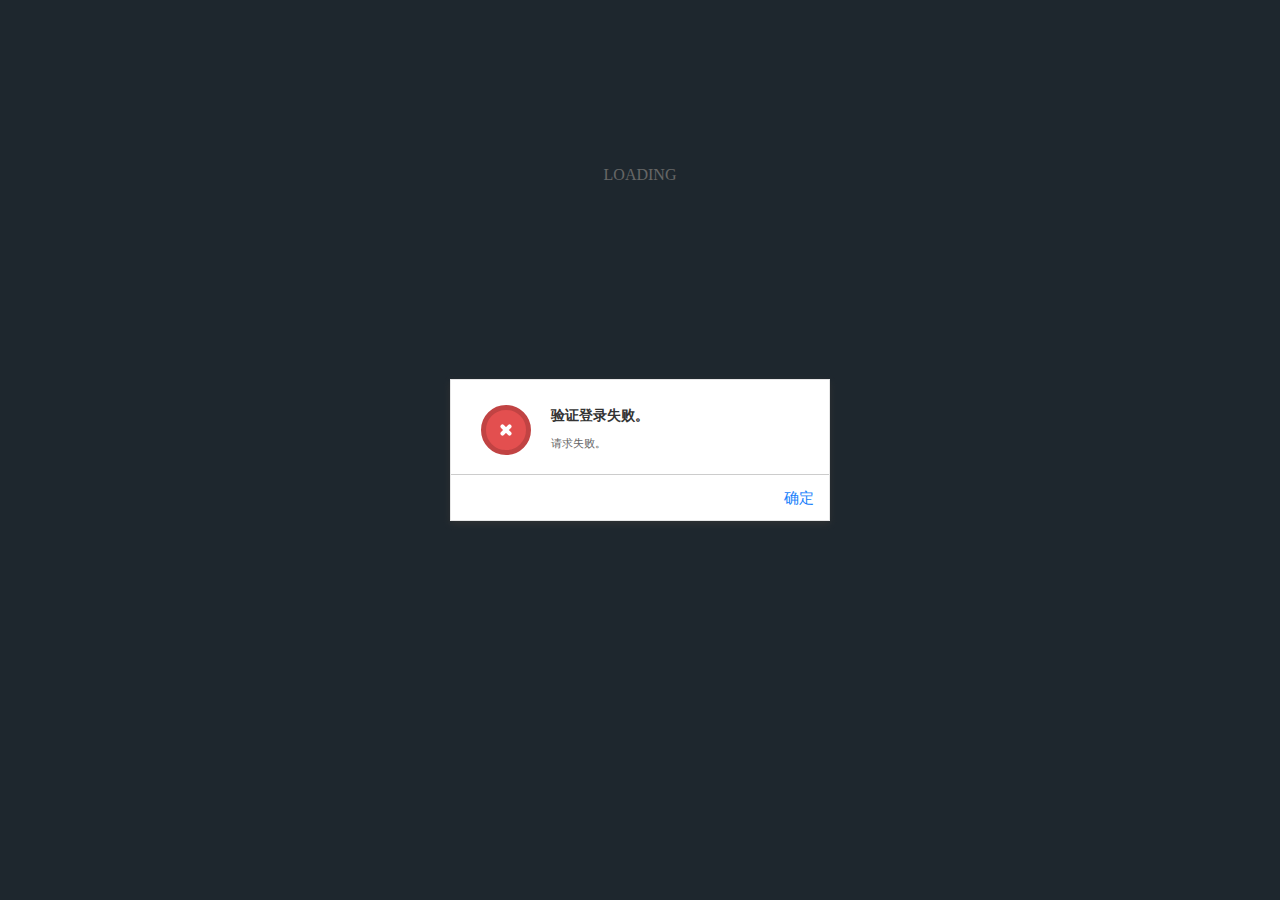
<file: index.html>
<!DOCTYPE html>
<html>
<head>
    <meta charset="utf-8">
    <meta name="author" content="@luowei">
    <!-- 兼容手机浏览器，禁止其缩放网页内容 -->
    <meta name="viewport" content="width=device-width, initial-scale=1.0, maximum-scale=1.0, user-scalable=no">
    <!-- 此代码，在手机上的设置中编辑tag或category时，弹出输入键盘，会自动放大页面，故不适用。-->
    <!-- <meta name="viewport" content="width=device-width"/> -->

    <title>Forever Boy</title>

    <!-- pure -->
    <link rel="stylesheet" href="css/pure-min.css">
    <!-- http://fortawesome.github.io/Font-Awesome/ -->
    <link rel="stylesheet" href="css/font-awesome.min.css">
    <!-- sceditor -->
    <link rel="stylesheet" href="js/lib/sceditor/minified/themes/default.min.css" type="text/css" media="all">

    <link rel="stylesheet" href="css/blog.css">

    <!-- requirejs -->
    <script data-main="js/main" src="js/requirejs/require.js"></script>
</head>
<body>
<div class="notif"><h3 class="notif-title"></h3><p></p><a href="javascript:void(0)" class="notif-close"></a></div>
<div class="app-loader"><div class="loader">Loading</div></div>
</body>
</html>
</file>
<file: css/blog.css>
html,body,div,span,applet,object,iframe,h1,h2,h3,h4,h5,h6,p,blockquote,pre,a,abbr,acronym,address,big,cite,code,del,dfn,em,img,ins,kbd,q,s,samp,small,strike,strong,sub,sup,tt,var,b,u,i,center,dl,dt,dd,ol,ul,li,fieldset,form,label,legend,table,caption,tbody,tfoot,thead,tr,th,td,article,aside,canvas,details,embed,figure,figcaption,footer,header,hgroup,menu,nav,output,ruby,section,summary,time,mark,audio,video{margin:0;padding:0;border:0;font:inherit;font-size:100%;vertical-align:baseline}html{line-height:1}ol,ul{list-style:none}table{border-collapse:collapse;border-spacing:0}caption,th,td{text-align:left;font-weight:normal;vertical-align:middle}q,blockquote{quotes:none}q:before,q:after,blockquote:before,blockquote:after{content:"";content:none}a img{border:none}article,aside,details,figcaption,figure,footer,header,hgroup,menu,nav,section,summary{display:block}*{-webkit-box-sizing:border-box;-moz-box-sizing:border-box;box-sizing:border-box;font-family:"Lucida Grande","Lucida Sans Unicode",Helvetica,Arial,Verdana,sans-serif}a{text-decoration:none;cursor:pointer;color:#3d92c9}a:hover,a:focus{text-decoration:none;outline:none}a b{cursor:pointer}h3{font-weight:100}.horizontal-left{text-align:left}.horizontal-center{text-align:center}.horizontal-right{text-align:right}input,select,textarea{font-family:"Lucida Grande","Lucida Sans Unicode",Helvetica,Arial,Verdana,sans-serif !important}input::-webkit-input-placeholder,input:-ms-input-placeholder,input:-moz-placeholder,input::-moz-placeholder,select::-webkit-input-placeholder,select:-ms-input-placeholder,select:-moz-placeholder,select::-moz-placeholder,textarea::-webkit-input-placeholder,textarea:-ms-input-placeholder,textarea:-moz-placeholder,textarea::-moz-placeholder{font-family:"Lucida Grande","Lucida Sans Unicode",Helvetica,Arial,Verdana,sans-serif !important}.pure-g [class*="pure-u"]{font-family:"Lucida Grande","Lucida Sans Unicode",Helvetica,Arial,Verdana,sans-serif !important}.pure-button,span{border-radius:0px;font-size:13px !important;-webkit-touch-callout:none;-webkit-user-select:none;-khtml-user-select:none;-moz-user-select:none;-ms-user-select:none;user-select:none}.pure-form{font-size:12px !important}.pure-form input[type=text],.pure-form input[type=password],.pure-form input[type=email],.pure-form input[type=url],.pure-form input[type=date],.pure-form input[type=month],.pure-form input[type=time],.pure-form input[type=datetime],.pure-form input[type=datetime-local],.pure-form input[type=week],.pure-form input[type=number],.pure-form input[type=search],.pure-form input[type=tel],.pure-form input[type=color],.pure-form select,.pure-form textarea{border-radius:0px}.pure-form input:not([type]){border-radius:0px}.pure-form input.pure-input-rounded,.pure-form .pure-input-rounded{border-radius:0em}#layout{padding:0}.sidebar{background:#3d4f5d;color:#fff;position:initial;display:inline-block;*display:inline;zoom:1;letter-spacing:normal;word-spacing:normal;vertical-align:top;text-rendering:auto;width:100%}.header{text-align:center;top:auto;margin:3em auto}.header .brand-title,.header .brand-tagline{margin:0}.header .brand-title{font-size:24px;line-height:30px;text-transform:uppercase}.header .brand-tagline{font-weight:300;color:#b0cadb}.header .nav-list{margin:0;padding:0;list-style:none}.header .nav-list .nav-item{display:inline-block;*display:inline;zoom:1}.header .nav-list .nav-item a{background:transparent;border:2px solid #b0cadb;color:#fff;margin-top:1em;letter-spacing:0.05em}.header .nav-list .nav-item a:hover,.header .nav-list .nav-item a:focus{border:2px solid #3d92c9}.content{padding:2em 1em 0;margin-left:0px;display:inline-block;*display:inline;zoom:1;letter-spacing:normal;word-spacing:normal;vertical-align:top;text-rendering:auto;width:100%}.content .content-subhead{height:40px;line-height:40px;color:#aaa;border-bottom:1px solid #eee;font-weight:500;letter-spacing:0.1em;font-size:80%}.content .content-contents{margin:20px 0 20px 0}.checkbox{position:relative;outline:none;cursor:pointer;border:0px none;margin-right:4px;margin-left:4px;vertical-align:middle;text-align:left;height:20px}.checkbox .label{padding-left:25px;white-space:nowrap;line-height:20px;cursor:inherit}.checkbox .box{position:absolute;height:18px;width:18px;top:1px;cursor:inherit;font-size:18px !important}.checkbox.disabled{cursor:default !important;color:#dadada}.checkbox.focus .box{color:#3875d7}.checkbox.focus .label{color:#3875d7}.search{margin:0;white-space:nowrap}.search .fa{position:relative;left:-20px}.search input{background:#fff;background:linear-gradient(top, #eeeeee 1%,#ffffff 15%);margin:1px 0;padding:6px 30px 7px 10px;outline:0;border:1px solid #aaa;font-size:1em;height:30px;width:200px;-webkit-transition:width 0.4s;-moz-transition:width 0.4s;-o-transition:width 0.4s;transition:width 0.4s}.search input:focus{width:200px;outline:thin dotted \9;border-color:#129FEA}.loading{position:fixed;width:150px;height:40px;line-height:40px;left:50%;margin-left:-75px;bottom:100px;color:#FFF;font-size:16px;background-color:#000;opacity:0.5;border-radius:12px;text-align:center;z-index:1099}.loading.operating{top:50%;margin-top:-20px;bottom:inherit}.app-loader{position:absolute;top:0;left:0;right:0;bottom:0;background:#3d4f5d;color:#ccc}.app-loader .loader{width:150px;height:150px;line-height:150px;margin:100px auto;position:relative;box-sizing:border-box;text-align:center;z-index:0;text-transform:uppercase}.app-loader .loader:before,.app-loader .loader:after{opacity:0;box-sizing:border-box;content:"\0020";position:absolute;top:0;left:0;width:100%;height:100%;border-radius:100px;border:5px solid #fff;box-shadow:0 0 50px #fff, inset 0 0 50px #fff}.app-loader .loader:after{z-index:1;-webkit-animation:gogoloader 2s infinite 1s}.app-loader .loader:before{z-index:2;-webkit-animation:gogoloader 2s infinite}@-webkit-keyframes gogoloader{0%{-webkit-transform:scale(0);opacity:0}50%{opacity:1}100%{-webkit-transform:scale(1);opacity:0}}.alert{position:relative;padding:25px 30px 25px 100px;min-height:50px;line-height:22px;background:white;border-radius:2px}.alert:focus{outline-style:none}.alert:before{content:'';position:absolute;top:25px;left:30px;width:40px;height:40px;border:5px solid;border-radius:25px}.alert p{font-size:11px;color:#666}.alert .alert-title{margin:0 0 5px;font-size:14px;font-weight:bold;color:#333}.alert .alert-title:before,.alert .alert-title:after{content:'';position:absolute;background:white;border-radius:2px}.alert .alert-footer{margin:20px -30px 0 -100px;padding:10px 0 10px;border-top:1px solid #cccccc}.alert .alert-footer .ok{position:absolute;right:15px;margin-top:-5px}.alert .alert-footer .cancel{position:absolute;left:15px;margin-top:-5px}.alert-check:before{background:#a7d155;border-color:#8fb14f}.alert-check .alert-title:before,.alert-check .alert-title:after{top:44px;left:55px;width:4px;height:12px;-webkit-transform:rotate(45deg);-moz-transform:rotate(45deg);-ms-transform:rotate(45deg);-o-transform:rotate(45deg);transform:rotate(45deg)}.alert-check .alert-title:after{top:50px;left:48px;width:8px;height:4px}.alert-error:before{background:#e34f4f;border-color:#c14343}.alert-error .alert-title:before,.alert-error .alert-title:after{top:43px;left:53px;width:4px;height:14px;-webkit-transform:rotate(45deg);-moz-transform:rotate(45deg);-ms-transform:rotate(45deg);-o-transform:rotate(45deg);transform:rotate(45deg)}.alert-error .alert-title:after{top:48px;left:48px;width:14px;height:4px}.alert-warn:before{background:#f1e472;border-color:#cec260}.alert-warn .alert-title:before,.alert-warn .alert-title:after{top:42px;left:53px;width:4px;height:11px;background:#5c562b}.alert-warn .alert-title:after{top:54px;height:4px}.alert-info:before{background:#4cc6f7;border-color:#20aae5}.alert-info .alert-title:before,.alert-info .alert-title:after{top:42px;left:53px;width:4px;height:11px;background:#146E94}.alert-info .alert-title:after{top:54px;height:4px}.ios-button{position:absolute;outline:none;cursor:pointer;border:0px none;vertical-align:top;box-sizing:border-box;-webkit-box-sizing:border-box;-moz-box-sizing:border-box}.ios-button.disabled{cursor:default !important}.ios-button.disabled .button-label,.ios-button.disabled .disabled:hover .button-label{color:#dadada}.ios-button .button-label{cursor:inherit;position:relative;display:block;text-align:center;top:50%;color:#167efb;margin:0px;padding:0px}.ios-button:active .button-label{color:#094e96}.ios-button.sel .button-label,.ios-button.def .button-label{font-weight:500}.ios-button.disabled .button-label,.ios-button.disabled:hover .button-label{color:#dadada}.ios-button.huge{height:54px}.ios-button.huge .button-label{font-size:21px;line-height:30px;margin-top:-15px;padding:0px 0px 0px 0px}.ios-button.large{height:44px}.ios-button.large .button-label{font-size:19px;line-height:28px;margin-top:-13px;padding:0px 0px 0px 0px}.ios-button.regular{height:44px}.ios-button.regular .button-label{font-size:17px;line-height:24px;margin-top:-12px;padding:0px 0px 0px 0px}.ios-button.small{height:33px}.ios-button.small .button-label{font-size:15px;line-height:20px;margin-top:-9px;padding:0px 0px 0px 0px}.ios-button.tiny{height:33px}.ios-button.tiny .button-label{font-size:13px;line-height:16px;margin-top:-9px;padding:0px 0px 0px 0px}.switch{position:relative;display:inline-block;vertical-align:middle;width:50px;height:20px;background-color:white;border-radius:18px;box-shadow:inset 0 -1px #fff,inset 0 1px 1px rgba(0,0,0,0.05);cursor:pointer;background-image:-webkit-linear-gradient(top, #eee, #fff 25px);background-image:-moz-linear-gradient(top, #eee, #fff 25px);background-image:-o-linear-gradient(top, #eee, #fff 25px);background-image:linear-gradient(to bottom, #eeeeee,#ffffff 25px)}.switch .switch-input{position:absolute;top:0;left:0;opacity:0}.switch .switch-input:checked ~ .switch-label{background:#4ECE65;box-shadow:inset 0 1px 2px rgba(0,0,0,0.15),inset 0 0 3px rgba(0,0,0,0.2)}.switch .switch-input:checked ~ .switch-label:before{opacity:0}.switch .switch-input:checked ~ .switch-label:after{opacity:1}.switch .switch-input:checked ~ .switch-handle{left:32px;box-shadow:-1px 1px 5px rgba(0,0,0,0.2)}.switch .switch-label{position:relative;display:block;height:inherit;font-size:12px;text-transform:uppercase;background:#eceeef;border-radius:inherit;box-shadow:inset 0 1px 2px rgba(0,0,0,0.12),inset 0 0 2px rgba(0,0,0,0.15);-webkit-transition:0.15s ease-out;-moz-transition:0.15s ease-out;-o-transition:0.15s ease-out;transition:0.15s ease-out;-webkit-transition-property:opacity background;-moz-transition-property:opacity background;-o-transition-property:opacity background;transition-property:opacity background}.switch .switch-label:before,.switch .switch-label:after{position:absolute;top:50%;line-height:1px;-webkit-transition:inherit;-moz-transition:inherit;-o-transition:inherit;transition:inherit}.switch .switch-label:before{content:attr(data-off);right:7px;color:#aaa;text-shadow:0 1px rgba(255,255,255,0.5)}.switch .switch-label:after{content:attr(data-on);left:11px;color:white;text-shadow:0 1px rgba(0,0,0,0.2);opacity:0}.switch .switch-handle{position:absolute;top:1px;left:0px;width:18px;height:18px;background:white;border-radius:10px;box-shadow:1px 1px 5px rgba(0,0,0,0.2);background-image:-webkit-linear-gradient(top, #fff 40%, #f0f0f0);background-image:-moz-linear-gradient(top, #fff 40%, #f0f0f0);background-image:-o-linear-gradient(top, #fff 40%, #f0f0f0);background-image:linear-gradient(to bottom, #ffffff 40%,#f0f0f0);-webkit-transition:left 0.15s ease-out;-moz-transition:left 0.15s ease-out;-o-transition:left 0.15s ease-out;transition:left 0.15s ease-out}.switch .switch-handle:before{content:'';position:absolute;top:50%;left:50%;margin:-6px 0 0 -6px;width:12px;height:12px;background:#f9f9f9;border-radius:6px;box-shadow:inset 0 1px rgba(0,0,0,0.02);background-image:-webkit-linear-gradient(top, #eee, #fff);background-image:-moz-linear-gradient(top, #eee, #fff);background-image:-o-linear-gradient(top, #eee, #fff);background-image:linear-gradient(to bottom, #eeeeee,#ffffff)}@media (min-width: 780px){.content{padding:2em 3em 0;margin-left:25%;width:75%}.header{margin:80% 2em 0;text-align:right}.sidebar{position:fixed;top:0;bottom:0;background:#3d4f5d;color:#fff;width:25%}.search input:focus{width:200px}}.post-edit-body{resize:none;height:400px}.post{padding-bottom:2em}.post .post-header .post-title{font-size:30px;color:#222;margin-bottom:5px;margin-top:0px}.post .post-header .post-title div.post-title-label{display:inline-block;overflow:hidden;white-space:nowrap;-o-text-overflow:ellipsis;-ms-text-overflow:ellipsis;text-overflow:ellipsis;color:inherit;width:80%}.post .post-header .post-title div.post-title-label a{color:inherit}.post .post-header .post-title div.post-title-label a:hover{text-decoration:none;opacity:.8}.post .post-header .post-title .comments-count{background:#eee url("../../img/comment-bubble.png") no-repeat;color:#666;font-size:13px;font-weight:normal;vertical-align:middle;display:inline-block;width:43px;height:36px;cursor:pointer;text-align:center;line-height:36px;position:relative;top:-10px}.post .post-header .post-title .comments-count:hover{color:#FFF;background-color:#1982d1}.post .post-header .post-avatar{border-radius:50px;float:right;margin-left:1em}.post .post-header .post-meta{color:#999;font-size:90%;margin:0;line-height:30px}.post .post-header .post-meta .divider:after{content:"|"}.post .post-header .post-meta .colon:after{content:":"}.post .post-header .post-meta .post-edit:hover,.post .post-header .post-meta .post-delete:hover{text-decoration:underline}.post .post-header .post-meta .post-category{margin:0 0.1em;padding:0.3em 1em;color:#fff;background:#999;font-size:80%;cursor:pointer}.post .post-header .post-meta .post-category:hover{text-decoration:underline}.post .post-header .post-meta .post-tag{padding:4px 7px 3px 19px;font:700 .7em "lucida grande", helvetica, arial, sans-serif;color:#3d5295;text-shadow:0 1px 0 rgba(255,255,255,0.5);border-radius:0 .4em .4em 0;background:-moz-linear-gradient(-45deg, transparent 50%, #d0daf7 50%),-moz-linear-gradient(45deg, transparent 50%, #d0daf7 50%),-moz-linear-gradient(#d0daf7, #d0daf7);background:-webkit-gradient(linear, 0 0, 100% 100%, color-stop(0.5, transparent), color-stop(0.5, #d0daf7)),-webkit-gradient(linear, 0 100%, 100% 0, color-stop(0.5, transparent), color-stop(0.5, #d0daf7)),-webkit-gradient(linear, 0 0, 100% 0, from(#d0daf7), to(#d0daf7));background-repeat:no-repeat;background-position:0 0, 0 100%, 10px 0;background-size:10px 53%, 10px 50%, 100% 100%;-moz-padding-start:14px;-webkit-mask-image:-webkit-gradient(radial, 11 50%, 2.9, 11 50%, 3, from(transparent), to(#000))}.post .post-header .post-meta .post-tag:hover{opacity:.8;text-decoration:none}.post .post-body{color:#444;line-height:1.8em;overflow:hidden}.post .post-commnets{margin:16px 0;font-size:12px}.post .post-commnets .user-avatar{border-radius:50px;margin:0 auto}.post .post-commnets .comment-header{height:40px;line-height:40px;color:#a5b2b9;border-bottom:1px solid #eee}.post .post-commnets .comment-list{padding:16px;border-bottom:1px solid #eee}.post .post-commnets .comment-list>.comment-item ~ .comment-item{margin-top:20px}.post .post-commnets .comment-list .comment-item{margin-top:0px}.post .post-commnets .comment-list .comment-item .comment-username{text-align:center;font-size:12px;margin-top:5px;color:#0689d8}.post .post-commnets .comment-list .comment-item .comment-body{min-height:80px;padding:5px;border:1px solid #eee}.post .post-commnets .comment-list .comment-item textarea{resize:none;min-height:80px}.post .post-commnets .comment-list .comment-item .comment-time{text-align:left;line-height:20px;height:20px}.post .post-commnets .comment-list .comment-item .comment-operator{text-align:right;line-height:20px;height:20px}.post .post-commnets .comment-list .comment-item .comment-operator .ios-button{display:inline-block;position:inherit}.post .post-commnets .comment-create{padding:16px 0 16px 0;border-bottom:1px solid #eee}.post .post-commnets .comment-create .pure-form{color:#a5b2b9 !important}.post .post-commnets .comment-create textarea{resize:none;height:80px}.comment-item .comment-body p,.comment-item .comment-body code:before,.comment-item .comment-body table,.post .post-body p,.post .post-body code:before,.post .post-body table{margin:0;padding:0;font-family:Verdana,Arial,Helvetica,sans-serif;font-size:13px;color:#111}.comment-item .comment-body ul,.comment-item .comment-body ol,.post .post-body ul,.post .post-body ol{margin-top:0;margin-bottom:0;padding-top:0;padding-bottom:0}.comment-item .comment-body table,.comment-item .comment-body td,.post .post-body table,.post .post-body td{border:1px dotted #000;empty-cells:show}.comment-item .comment-body code,.post .post-body code{margin-top:1.5em;background:#eee;border:1px solid #aaa;white-space:pre;padding:.25em;display:block}.comment-item .comment-body code:before,.comment-item .comment-body code,.post .post-body code:before,.post .post-body code{display:block;text-align:left}.comment-item .comment-body blockquote,.post .post-body blockquote{position:relative;background:#fff6c7;margin:.25em 0;border:1px solid #aaa;padding:0.25em}.comment-item .comment-body blockquote cite,.post .post-body blockquote cite{font-weight:700;display:block;font-size:1em;border-bottom:1px solid #aaa}.comment-item .comment-body div,.post .post-body div{min-height:1.25em}.comment-item .comment-body h1,.comment-item .comment-body h2,.comment-item .comment-body h3,.comment-item .comment-body h4,.comment-item .comment-body h5,.comment-item .comment-body h6,.post .post-body h1,.post .post-body h2,.post .post-body h3,.post .post-body h4,.post .post-body h5,.post .post-body h6{padding:0;margin:0}.post-loading{margin:10% auto;border-bottom:6px solid #fff;border-left:6px solid #fff;border-right:6px solid #3d4f5d;border-top:6px solid #3d4f5d;border-radius:100%;height:125px;width:125px;-webkit-animation:spin .6s infinite linear;-moz-animation:spin .6s infinite linear;-ms-animation:spin .6s infinite linear;-o-animation:spin .6s infinite linear;animation:spin .6s infinite linear}@keyframes "spin"{from{-webkit-transform:rotate(0deg);-moz-transform:rotate(0deg);-o-transform:rotate(0deg);-ms-transform:rotate(0deg);transform:rotate(0deg)}to{-webkit-transform:rotate(359deg);-moz-transform:rotate(359deg);-o-transform:rotate(359deg);-ms-transform:rotate(359deg);transform:rotate(359deg)}}@-moz-keyframes spin{from{-moz-transform:rotate(0deg);transform:rotate(0deg)}to{-moz-transform:rotate(359deg);transform:rotate(359deg)}}@-webkit-keyframes "spin"{from{-webkit-transform:rotate(0deg);transform:rotate(0deg)}to{-webkit-transform:rotate(359deg);transform:rotate(359deg)}}@-ms-keyframes "spin"{from{-ms-transform:rotate(0deg);transform:rotate(0deg)}to{-ms-transform:rotate(359deg);transform:rotate(359deg)}}@-o-keyframes "spin"{from{-o-transform:rotate(0deg);transform:rotate(0deg)}to{-o-transform:rotate(359deg);transform:rotate(359deg)}}.comment-loading{width:100%;font-size:150%;border-bottom:1px solid #eee}.comment-loading>div{height:44px;line-height:44px;width:44px;margin:0 auto}.article-wrapper{-webkit-transition:width 0.4s;-moz-transition:width 0.4s;-o-transition:width 0.4s;transition:width 0.4s}article{position:relative;padding-left:110px;padding-right:40px;height:80px;margin-bottom:15px;background-color:#f0f2f4;-webkit-border-radius:80px;-moz-border-radius:80px;-ms-border-radius:80px;-o-border-radius:80px;border-radius:80px;cursor:pointer}article .img-wrapper{position:absolute;top:-10px;left:-10px;-webkit-border-radius:100px;-moz-border-radius:100px;-ms-border-radius:100px;-o-border-radius:100px;border-radius:100px;background-color:#FFF;padding:10px;z-index:1000;-webkit-transition:all 0.2s;-moz-transition:all 0.2s;-o-transition:all 0.2s;transition:all 0.2s}article .img-wrapper img{-webkit-border-radius:100px;-moz-border-radius:100px;-ms-border-radius:100px;-o-border-radius:100px;border-radius:100px;-webkit-transition:all 0.2s;-moz-transition:all 0.2s;-o-transition:all 0.2s;transition:all 0.2s;width:80px}article h1{height:40px;line-height:40px;font-size:18px;border-bottom:1px solid #999;color:#999;-webkit-transition:all 0.4s;-moz-transition:all 0.4s;-o-transition:all 0.4s;transition:all 0.4s}article .post-description{color:#999;font-size:14px;overflow:hidden;white-space:nowrap;-o-text-overflow:ellipsis;-ms-text-overflow:ellipsis;text-overflow:ellipsis;display:-webkit-box;line-height:26px;max-height:26px;-webkit-line-clamp:1;-webkit-box-orient:vertical}article a{position:absolute;display:block;top:0;left:0;height:100%;line-height:80px;text-align:center;width:100%;background-color:#f0f2f4;font-size:18px;font-style:italic;opacity:0;color:#999;-webkit-transition:all 0.4s;-moz-transition:all 0.4s;-o-transition:all 0.4s;transition:all 0.4s;text-decoration:none !important;-webkit-border-radius:80px;-moz-border-radius:80px;-ms-border-radius:80px;-o-border-radius:80px;border-radius:80px;text-shadow:0 1px 1px #aaa}article:hover .img-wrapper{padding:5px;-webkit-transform:rotate(5deg);-moz-transform:rotate(5deg);-ms-transform:rotate(5deg);-o-transform:rotate(5deg);transform:rotate(5deg)}article:hover .img-wrapper img{width:90px}article:hover a{opacity:1}@media (max-width: 490px){.post .post-commnets .user-avatar{width:36px;height:36px}}@-webkit-keyframes slideshow{0%{opacity:0}12%{opacity:1;-webkit-transform:scale(1.03)}25%{opacity:1;-webkit-transform:scale(1.06)}37%{opacity:0;-webkit-transform:scale(1.3)}100%{opacity:0}}@-moz-keyframes slideshow{0%{opacity:0}12%{opacity:1;-moz-transform:scale(1.03)}25%{opacity:1;-moz-transform:scale(1.06)}37%{opacity:0;-moz-transform:scale(1.3)}100%{opacity:0}}.slideshow{position:relative;width:100%;height:350px}.slideshow ul{position:absolute;overflow:hidden;width:600px;height:300px;left:50%;margin-left:-300px;padding:0;list-style:none;border:15px solid #fff;-webkit-box-shadow:0 1px 2px rgba(0,0,0,0.2);box-shadow:0 1px 2px rgba(0,0,0,0.2)}.slideshow ul li{display:list-item;text-align:-webkit-match-parent}.slideshow ul [src]{position:absolute;opacity:0;-webkit-animation:slideshow 12s linear infinite;-moz-animation:slideshow 12s linear infinite}.slideshow ul [src="img/slideshow/demo/2.jpeg"]{-webkit-animation-delay:3s;-moz-animation-delay:3s}.slideshow ul [src="img/slideshow/demo/3.jpeg"]{-webkit-animation-delay:6s;-moz-animation-delay:6s}.slideshow ul [src="img/slideshow/demo/4.jpeg"]{-webkit-animation-delay:9s;-moz-animation-delay:9s}@media (min-width: 330px){.slideshow ul{height:180px;width:360px;margin-left:-180px}.slideshow ul img{zoom:0.6}}@media (min-width: 560px){.slideshow ul{height:210px;width:420px;margin-left:-210px}.slideshow ul img{zoom:0.7}}@media (min-width: 780px){.slideshow ul{height:240px;width:480px;margin-left:-240px}.slideshow ul img{zoom:0.8}}@media (min-width: 920px){.slideshow ul{height:300px;width:600px;margin-left:-300px}.slideshow ul img{zoom:1}}.modal{position:fixed;top:0;left:0;width:100%;height:100%;z-index:1100;background-color:rgba(0,0,0,0.5);overflow:auto;letter-spacing:0em}.modal .outer{display:table;width:100%;height:100%}.modal .outer .middle{display:table-cell;vertical-align:middle}.modal .outer .middle .inner{max-width:600px;margin:0 auto;background-color:white;background-clip:padding-box;border:1px solid #e6e6e6;box-shadow:0 3px 7px rgba(51,51,51,0.8);background-clip:padding-box}.modal .outer .middle .inner .title{width:100%;height:40px;line-height:40px;color:#758a94;border-bottom:1px solid #cccccc;font-size:16px;font-weight:bold;padding:0 15px}.modal .outer .middle .inner .title span{display:block;float:left}.modal .outer .middle .inner .title .close{display:block;float:right;color:#758a94}.modal .outer .middle .inner .title .close:hover{filter:progid:DXImageTransform.Microsoft.Alpha(Opacity=80);opacity:0.8}.modal .outer .middle .inner .modal-body{overflow-y:auto;max-height:400px;padding:15px}.modal .outer .middle .inner .modal-body .tip{max-width:260px;display:inline-block;margin-left:5px;font-size:13px}.modal .outer .middle .inner .modal-body .tip.bad{color:#e45735}.modal .outer .middle .inner .modal-body .tip.ok{color:#009900}.modal .outer .middle .inner .modal-body label{width:inherit}.modal .outer .middle .inner .modal-footer{margin:0 15px;padding:14px 0 15px;border-top:1px solid #cccccc}.modal .outer .middle .inner .modal-footer :after{clear:both}.modal-alert{padding:8px 35px 8px 14px;margin-bottom:18px;background-color:#f6c7bc;border:1px solid #f0a28f;color:#c09853;font-size:13px}.modal-alert.close{position:relative;top:-2px;right:-21px;line-height:18px}.modal-alert.alert-error{background-color:#f2dede;border-color:#eed3d7;color:#b94a48}.modal-alert.alert-success{background-color:#dff0d8;border-color:#d6e9c6;color:#468847}.modal-alert.alert-info{background-color:#d9edf7;border-color:#bce8f1;color:#3a87ad}.picker{margin-top:6px;font-size:12px;position:relative;display:inline-block;zoom:1}.picker .picker-drop{background:#fff;border:1px solid #aaa;border-top:0;position:absolute;top:30px;left:-10000px;width:inherit;box-shadow:0 4px 5px rgba(0,0,0,0.15);z-index:4}.picker a{padding-top:4px;height:34px}.picker a:focus{outline:0}.picker .picker-single{background-color:#ffffff;background-clip:padding-box;border:1px solid #aaaaaa;box-shadow:0 0 3px #fff inset,0 1px 1px rgba(0,0,0,0.1);display:block;overflow:hidden;white-space:nowrap;position:relative;height:30px;line-height:30px;padding:0 0 0 8px;color:#444444;text-decoration:none}.picker .picker-single span{margin-right:26px;display:block;overflow:hidden;white-space:nowrap;-o-text-overflow:ellipsis;-ms-text-overflow:ellipsis;text-overflow:ellipsis}.picker .picker-single div{position:absolute;right:0;top:0;display:block;height:100%;width:15px}.picker .picker-title{padding:3px 4px;position:relative;margin:0;white-space:nowrap}.picker .picker-search{padding:3px 4px;position:relative;margin:0;white-space:nowrap;z-index:3}.picker .picker-search .fa{position:absolute;right:15px;top:13px;color:#aaa}.picker .picker-search input{background:#fff;background:linear-gradient(top, #eeeeee 1%,#ffffff 15%);margin:1px 0;padding:7px 30px 7px 10px;outline:0;font-family:sans-serif;font-size:1em;width:100%}.picker .picker-results{margin:4px 4px 4px 0;max-height:240px;padding:0 0 0 4px;position:relative;overflow-x:hidden;overflow-y:auto;-webkit-overflow-scrolling:touch}.picker .picker-results .result{display:list-item}.picker .picker-results .result.not-multiple{cursor:pointer}.picker .picker-results .result.not-multiple.selected{background-color:#3875d7;background-image:linear-gradient(top, #3875d7 20%,#2a62bc 90%);color:#fff}.picker .picker-results li{display:none;line-height:15px;padding:5px 6px;margin:0;list-style:none;text-align:-webkit-match-parent}.picker .picker-results .badge{cursor:inherit;padding:4px 6px;white-space:nowrap;display:inline-block}.picker .picker-results .count{font-size:11px;color:#999999;display:inline-block;margin-left:5px}.picker .picker-results .highlighted{background-color:#3875d7;background-image:linear-gradient(top, #3875d7 20%,#2a62bc 90%);color:#fff}.picker .picker-results .highlighted .count{color:inherit}.picker-active .picker-single{box-shadow:0 0 5px rgba(0,0,0,0.3);border:1px solid #5897fb}.picker-active .picker-single-with-drop{border:1px solid #aaa;box-shadow:0 1px 0 #fff inset;background-color:#eee;background-image:linear-gradient(top, #eeeeee 20%,#ffffff 80%);border-bottom-left-radius:0;border-bottom-right-radius:0}.picker-active .picker-single-with-drop div{background:transparent;border-left:none}.navigation{width:100%}.navigation .navigation-well{width:600px;margin:0 auto;overflow:hidden}.navigation .navigation-well .navigatable-channel .navigatable{width:600px;float:left}.navigation .navigation-well .navigatable-channel .navigatable .navigatable-title{width:600px;text-align:center;height:44px;line-height:44px}.navigation .navigation-well .navigatable-channel .navigatable .navigatable-toolbar{position:relative}.navigation .navigation-well .navigatable-channel .navigatable .navigatable-toolbar .left-button{left:0;top:-44px}.navigation .navigation-well .navigatable-channel .navigatable .navigatable-toolbar .right-button{right:0;top:-44px}.navigation .navigation-well .navigatable-channel .navigatable .sections{width:600px}.navigation .navigation-well .navigatable-channel .navigatable .sections .section .section-title{height:33px;line-height:33px;font-size:12px;background-color:#E6E6E6;padding-left:5px;font-weight:bold}.navigation .navigation-well .navigatable-channel .navigatable .sections .section .rows .row{height:40px;line-height:40px;border-bottom:1px solid #D9D9D9;padding:0 5px 0 5px;font-size:12px;position:relative}.navigation .navigation-well .navigatable-channel .navigatable .sections .section .rows .row.input-row input{width:100% !important;outline:none;margin-top:5px}.navigation .navigation-well .navigatable-channel .navigatable .sections .section .rows .row.switch-row span.switch-label,.navigation .navigation-well .navigatable-channel .navigatable .sections .section .rows .row.switch-row span.switch-handle{cursor:pointer}.navigation .navigation-well .navigatable-channel .navigatable .sections .section .rows .row.switch-row label.switch{position:absolute;top:10px;right:5px}.navigation .navigation-well .navigatable-channel .navigatable .sections .section .rows .row.select-row div{cursor:pointer}.navigation .navigation-well .navigatable-channel .navigatable .sections .section .rows .row.select-row i.fa-times{display:none}.navigation .navigation-well .navigatable-channel .navigatable .sections .section .rows .row.select-row:hover i.fa-times{display:inline-block}.navigation .navigation-well .navigatable-channel .navigatable .sections .section .rows .row.select-row .select-icon{position:absolute;height:inherit;right:10px;top:0px;font-size:14px}.navigation .navigation-well .navigatable-channel .navigatable .sections .section .rows .row.select-row .select-icon:hover i.fa-times{opacity:.6}.navigation .navigation-well .navigatable-channel .navigatable .sections .section .rows .row.button-row{text-align:center;cursor:pointer;color:#167efb}.navigation .navigation-well .navigatable-channel .navigatable .sections .section .rows .row.button-row:active{color:#094e96}.navigation .navigation-well .navigatable-channel .navigatable .sections .section .rows .row.button-row.disabled{cursor:default !important;color:#dadada !important}.navigation .navigation-well .navigatable-channel .navigatable .sections .section .rows .row.des-horizontal-row div{position:absolute;height:inherit;cursor:inherit;top:0px}.navigation .navigation-well .navigatable-channel .navigatable .sections .section .rows .row.des-horizontal-row .left-des{left:5px}.navigation .navigation-well .navigatable-channel .navigatable .sections .section .rows .row.des-horizontal-row .right-des{right:5px;color:#167efb}.navigation .navigation-well .navigatable-channel .navigatable .sections .section .rows .row.des-horizontal-row.select-row{cursor:pointer}@media (min-width: 330px){.navigation .navigation-well{width:300px}.navigation .navigation-well .navigatable-channel .navigatable{width:300px}.navigation .navigation-well .navigatable-channel .navigatable .navigatable-title{width:300px}.navigation .navigation-well .navigatable-channel .navigatable .sections{width:300px}}@media (min-width: 560px){.navigation .navigation-well{width:390px}.navigation .navigation-well .navigatable-channel .navigatable{width:390px}.navigation .navigation-well .navigatable-channel .navigatable .navigatable-title{width:390px}.navigation .navigation-well .navigatable-channel .navigatable .sections{width:390px}}@media (min-width: 780px){.navigation .navigation-well{width:480px}.navigation .navigation-well .navigatable-channel .navigatable{width:480px}.navigation .navigation-well .navigatable-channel .navigatable .navigatable-title{width:480px}.navigation .navigation-well .navigatable-channel .navigatable .sections{width:480px}}@media (min-width: 920px){.navigation .navigation-well{width:600px}.navigation .navigation-well .navigatable-channel .navigatable{width:600px}.navigation .navigation-well .navigatable-channel .navigatable .navigatable-title{width:600px}.navigation .navigation-well .navigatable-channel .navigatable .sections{width:600px}}.notif{position:absolute;top:-10px;right:20px;width:366px;height:75px;padding:6px;line-height:18px;font-size:11px;color:rgba(204,204,204,0.9);text-shadow:0 -1px black;background:rgba(17,17,17,0.48);background-clip:padding-box;border:1px solid;border-color:rgba(17,17,17,0.6) rgba(17,17,17,0.7) rgba(17,17,17,0.9);border-radius:5px;background-image:-webkit-linear-gradient(top, rgba(242,242,242,0.3),rgba(221,221,221,0.01) 50%,rgba(0,0,0,0.12) 50%,rgba(0,0,0,0.3));background-image:-moz-linear-gradient(top, rgba(242,242,242,0.3),rgba(221,221,221,0.01) 50%,rgba(0,0,0,0.12) 50%,rgba(0,0,0,0.3));background-image:-o-linear-gradient(top, rgba(242,242,242,0.3),rgba(221,221,221,0.01) 50%,rgba(0,0,0,0.12) 50%,rgba(0,0,0,0.3));background-image:linear-gradient(to inverse-side(top), rgba(242,242,242,0.3),rgba(221,221,221,0.01) 50%,rgba(0,0,0,0.12) 50%,rgba(0,0,0,0.3));-webkit-box-shadow:inset 0 0 1px rgba(255,255,255,0.5),0 1px 2px rgba(0,0,0,0.3);box-shadow:inset 0 0 1px rgba(255,255,255,0.5),0 1px 2px rgba(0,0,0,0.3);visibility:hidden;opacity:0;-webkit-transition:all .3s;-moz-transition:all .3s;-ms-transition:all .3s;transition:all .3s;backface-visibility:hidden;-webkit-backface-visibility:hidden;-moz-backface-visibility:hidden;-ms-backface-visibility:hidden}.notif p{margin:0;color:rgba(255,255,255,0.95)}.notif a{font-weight:bold;color:rgba(221,221,221,0.9);text-decoration:none}.notif:before{content:'';float:left;margin:-6px 14px -6px -6px;width:74px;height:74px;background:rgba(0,0,0,0.1) url("../img/dribbble.png") center no-repeat;border-right:1px solid rgba(17,17,17,0.4);border-radius:5px 0 0 5px;-webkit-box-shadow:1px 0 rgba(255,255,255,0.05);box-shadow:1px 0 rgba(255,255,255,0.05)}.notif-title{margin:0;line-height:22px;font-size:13px;font-weight:bold;color:rgba(255,255,255,0.95)}.notif-close{position:absolute;top:5px;right:5px;margin:-10px -10px 0 0;padding:4px;width:20px;height:20px;background:#222;border:1px solid rgba(0,0,0,0.4);border-radius:10px;font:0/0 serif;text-shadow:none;color:transparent;background-image:-webkit-linear-gradient(top, #383838,#111);background-image:-moz-linear-gradient(top, #383838,#111);background-image:-o-linear-gradient(top, #383838,#111);background-image:linear-gradient(to inverse-side(top), #383838,#111111);-webkit-box-shadow:inset 0 1px rgba(255,255,255,0.15);box-shadow:inset 0 1px rgba(255,255,255,0.15)}.notif-close:before{content:'';display:block;width:10px;height:10px;background:url("../img/close.png")}.notif-white{color:rgba(51,51,51,0.9);text-shadow:0 1px rgba(255,255,255,0.2);background-color:rgba(255,255,255,0.3);border-color:rgba(68,68,68,0.6) rgba(68,68,68,0.7) rgba(68,68,68,0.8);background-image:-webkit-linear-gradient(top, rgba(255,255,255,0.15),rgba(255,255,255,0.05) 50%,rgba(102,102,102,0.1) 50%,rgba(119,119,119,0.05));background-image:-moz-linear-gradient(top, rgba(255,255,255,0.15),rgba(255,255,255,0.05) 50%,rgba(102,102,102,0.1) 50%,rgba(119,119,119,0.05));background-image:-o-linear-gradient(top, rgba(255,255,255,0.15),rgba(255,255,255,0.05) 50%,rgba(102,102,102,0.1) 50%,rgba(119,119,119,0.05));background-image:linear-gradient(to inverse-side(top), rgba(255,255,255,0.15),rgba(255,255,255,0.05) 50%,rgba(102,102,102,0.1) 50%,rgba(119,119,119,0.05));-webkit-box-shadow:inset 0 0 1px rgba(255,255,255,0.7),0 1px 2px rgba(0,0,0,0.2);box-shadow:inset 0 0 1px rgba(255,255,255,0.7),0 1px 2px rgba(0,0,0,0.2)}.notif-white:before{background-color:rgba(255,255,255,0.1);border-right-color:rgba(51,51,51,0.3);-webkit-box-shadow:1px 0 rgba(255,255,255,0.15);box-shadow:1px 0 rgba(255,255,255,0.15)}.notif-white .notif-title{color:rgba(0,0,0,0.8)}.notif-white a{color:rgba(40,40,40,0.9)}@keyframes show-message-is-not-me{0%{margin-left:-480px}100%{margin-left:0}}@-moz-keyframes show-message-is-not-me{0%{margin-left:-480px}100%{margin-left:0}}@-webkit-keyframes show-message-is-not-me{0%{margin-left:-480px}100%{margin-left:0}}@keyframes show-message-is-me{0%{margin-right:-480px}100%{margin-right:0}}@-moz-keyframes show-message-is-me{0%{margin-right:-480px}100%{margin-right:0}}@-webkit-keyframes show-message-is-me{0%{margin-right:-480px}100%{margin-right:0}}.chat-thread{margin:24px auto 0 auto;padding:0 20px 0 0;list-style:none;overflow-y:auto;overflow-x:hidden}.chat-thread li .message-title{font-size:12px}.chat-thread li .message-item{position:relative;clear:both;display:inline-block;padding:16px 40px 16px 20px;margin:5px 0 20px 0;font-size:16px/20px;border-radius:10px;background-color:rgba(25,147,147,0.2);max-width:70%;word-wrap:break-word;word-break:normal}.chat-thread li .message-item .avatar{position:absolute;top:0;width:48px;height:48px;border-radius:50px;display:block}.chat-thread li .message-item .arrow{position:absolute;top:15px;width:0;height:0;border-top:15px solid rgba(25,147,147,0.2)}.chat-thread li.is-me .message-title{color:#0AD5C1;text-align:right}.chat-thread li.is-me .message-item{animation:show-message-is-me 0.15s 1 ease-in;-moz-animation:show-message-is-me 0.15s 1 ease-in;-webkit-animation:show-message-is-me 0.15s 1 ease-in;float:right;margin-right:80px;color:#0AD5C1}.chat-thread li.is-me .message-item .avatar{right:-80px}.chat-thread li.is-me .message-item .arrow{border-right:15px solid transparent;right:-15px}.chat-thread li.is-not-me .message-title{color:#0EC879;text-align:left}.chat-thread li.is-not-me .message-item{animation:show-message-is-not-me 0.15s 1 ease-in;-moz-animation:show-message-is-not-me 0.15s 1 ease-in;-webkit-animation:show-message-is-not-me 0.15s 1 ease-in;float:left;margin-left:80px;color:#0EC879}.chat-thread li.is-not-me .message-item .avatar{left:-80px}.chat-thread li.is-not-me .message-item .arrow{border-left:15px solid transparent;left:-15px}.message-create textarea{resize:none;height:60px}
</file>
<file: js/lib/sceditor/minified/themes/default.min.css>
/*! SCEditor | (C) 2011-2013, Sam Clarke | sceditor.com/license */div.sceditor-grip,.sceditor-button div {
    background-image: url('famfamfam.png');
    background-repeat: no-repeat;
    width: 16px;
    height: 16px;
    cursor: pointer;
}

.sceditor-button-youtube div {
    background-position: 0 0
}

.sceditor-button-link div {
    background-position: 0 -16px
}

.sceditor-button-unlink div {
    background-position: 0 -32px
}

.sceditor-button-underline div {
    background-position: 0 -48px
}

.sceditor-button-time div {
    background-position: 0 -64px
}

.sceditor-button-table div {
    background-position: 0 -80px
}

.sceditor-button-superscript div {
    background-position: 0 -96px
}

.sceditor-button-subscript div {
    background-position: 0 -112px
}

.sceditor-button-strike div {
    background-position: 0 -128px
}

.sceditor-button-source div {
    background-position: 0 -144px
}

.sceditor-button-size div {
    background-position: 0 -160px
}

.sceditor-button-rtl div {
    background-position: 0 -176px
}

.sceditor-button-right div {
    background-position: 0 -192px
}

.sceditor-button-removeformat div {
    background-position: 0 -208px
}

.sceditor-button-quote div {
    background-position: 0 -224px
}

.sceditor-button-print div {
    background-position: 0 -240px
}

.sceditor-button-pastetext div {
    background-position: 0 -256px
}

.sceditor-button-paste div {
    background-position: 0 -272px
}

.sceditor-button-orderedlist div {
    background-position: 0 -288px
}

.sceditor-button-maximize div {
    background-position: 0 -304px
}

.sceditor-button-ltr div {
    background-position: 0 -320px
}

.sceditor-button-left div {
    background-position: 0 -336px
}

.sceditor-button-justify div {
    background-position: 0 -352px
}

.sceditor-button-italic div {
    background-position: 0 -368px
}

.sceditor-button-image div {
    background-position: 0 -384px
}

.sceditor-button-horizontalrule div {
    background-position: 0 -400px
}

.sceditor-button-format div {
    background-position: 0 -416px
}

.sceditor-button-font div {
    background-position: 0 -432px
}

.sceditor-button-emoticon div {
    background-position: 0 -448px
}

.sceditor-button-email div {
    background-position: 0 -464px
}

.sceditor-button-date div {
    background-position: 0 -480px
}

.sceditor-button-cut div {
    background-position: 0 -496px
}

.sceditor-button-copy div {
    background-position: 0 -512px
}

.sceditor-button-color div {
    background-position: 0 -528px
}

.sceditor-button-code div {
    background-position: 0 -544px
}

.sceditor-button-center div {
    background-position: 0 -560px
}

.sceditor-button-bulletlist div {
    background-position: 0 -576px
}

.sceditor-button-bold div {
    background-position: 0 -592px
}

div.sceditor-grip {
    background-position: 0 -608px;
    width: 10px;
    height: 10px
}

.rtl div.sceditor-grip {
    background-position: 0 -618px;
    width: 10px;
    height: 10px
}

.sceditor-container {
    position: relative;
    background: #fff;
    border: 1px solid #d9d9d9;
    font-size: 13px;
    font-family: Arial,"Helvetica Neue",Helvetica,sans-serif;
    color: #222;
    line-height: 1;
    font-weight: bold;
    /*-webkit-border-radius: 4px;
    -moz-border-radius: 4px;
    border-radius: 4px;*/
    -moz-background-clip: padding;
    -webkit-background-clip: padding-box;
    background-clip: padding-box
}

.sceditor-container,.sceditor-container div,div.sceditor-dropdown,div.sceditor-dropdown div {
    padding: 0;
    margin: 0;
    z-index: 3
}

.sceditor-container iframe,.sceditor-container textarea {
    line-height: 1;
    border: 0;
    outline: 0;
    font-family: Verdana,Arial,Helvetica,sans-serif;
    font-size: 13px;
    color: #111;
    padding: 0;
    margin: 5px;
    resize: none;
    background: #fff;
    display: block
}

div.sceditor-resize-cover {
    position: absolute;
    top: 0;
    left: 0;
    background: #000;
    width: 100%;
    height: 100%;
    z-index: 10;
    opacity: .3
}

.ie6 div.sceditor-resize-cover,.ie7 div.sceditor-resize-cover,.ie8 div.sceditor-resize-cover {
    background: #efefef
}

.sceditor-container.ie6 {
    overflow: hidden
}

div.sceditor-grip {
    overflow: hidden;
    width: 10px;
    height: 10px;
    cursor: pointer;
    position: absolute;
    bottom: 0;
    right: 0;
    z-index: 3
}

.sceditor-maximize {
    position: fixed;
    top: 0;
    left: 0;
    height: 100%!important;
    width: 100%!important;
    -webkit-border-radius: 0;
    -moz-border-radius: 0;
    border-radius: 0;
    -moz-background-clip: padding;
    -webkit-background-clip: padding-box;
    background-clip: padding-box;
    z-index: 2000
}

html.sceditor-maximize,body.sceditor-maximize {
    height: 100%;
    width: 100%;
    padding: 0;
    margin: 0;
    overflow: hidden
}

.ie6.sceditor-maximize {
    position: absolute
}

.sceditor-maximize div.sceditor-grip {
    display: none
}

.sceditor-maximize div.sceditor-toolbar {
    -webkit-border-radius: 0;
    -moz-border-radius: 0;
    border-radius: 0;
    -moz-background-clip: padding;
    -webkit-background-clip: padding-box;
    background-clip: padding-box
}

div.sceditor-dropdown {
    position: absolute;
    border: 1px solid #ccc;
    background: #fff;
    color: #333;
    z-index: 4000;
    padding: 10px;
    line-height: 1;
    font-size: 14px;
    /*-webkit-border-radius: 2px;
    -moz-border-radius: 2px;
    border-radius: 2px;*/
    -moz-background-clip: padding;
    -webkit-background-clip: padding-box;
    background-clip: padding-box;
    -webkit-box-shadow: 1px 2px 4px rgba(0,0,0,0.2);
    -moz-box-shadow: 1px 2px 4px rgba(0,0,0,0.2);
    box-shadow: 1px 2px 4px rgba(0,0,0,0.2)
}

div.sceditor-dropdown a,div.sceditor-dropdown a:link {
    color: #333
}

div.sceditor-dropdown form {
    margin: 0
}

div.sceditor-dropdown label {
    display: block;
    font-weight: bold;
    color: #3c3c3c;
    padding: 4px 0
}

div.sceditor-dropdown input,div.sceditor-dropdown textarea {
    font-family: Arial,"Helvetica Neue",Helvetica,sans-serif;
    outline: 0;
    padding: 4px;
    border: 1px solid #ccc;
    border-top-color: #888;
    margin: 0 0 .75em;
    /*-webkit-border-radius: 1px;
    -moz-border-radius: 1px;
    border-radius: 1px;*/
    -moz-background-clip: padding;
    -webkit-background-clip: padding-box;
    background-clip: padding-box
}

div.sceditor-dropdown textarea {
    padding: 6px
}

div.sceditor-dropdown input:focus,div.sceditor-dropdown textarea:focus {
    border-color: #aaa;
    border-top-color: #666;
    -webkit-box-shadow: inset 0 1px 5px rgba(0,0,0,0.1);
    -moz-box-shadow: inset 0 1px 5px rgba(0,0,0,0.1);
    box-shadow: inset 0 1px 5px rgba(0,0,0,0.1)
}

div.sceditor-dropdown .button {
    font-weight: bold;
    color: #444;
    padding: 6px 12px;
    background: #ececec;
    border: solid 1px #ccc;
    /*-webkit-border-radius: 2px;
    -moz-border-radius: 2px;
    border-radius: 2px;*/
    -moz-background-clip: padding;
    -webkit-background-clip: padding-box;
    background-clip: padding-box;
    cursor: pointer;
    margin: .3em 0 0
}

div.sceditor-dropdown .button:hover {
    background: #f3f3f3;
    -webkit-box-shadow: 0 1px 1px rgba(0,0,0,0.15);
    -moz-box-shadow: 0 1px 1px rgba(0,0,0,0.15);
    box-shadow: 0 1px 1px rgba(0,0,0,0.15)
}

div.sceditor-font-picker,div.sceditor-fontsize-picker,div.sceditor-format {
    padding: 6px 0
}

div.sceditor-emoticons,div.sceditor-more-emoticons,div.sceditor-color-picker {
    padding: 0
}

.sceditor-pastetext textarea {
    border: 1px solid #bbb;
    width: 20em
}

.sceditor-emoticons img,.sceditor-more-emoticons img {
    padding: 0;
    cursor: pointer;
    margin: 2px
}

.sceditor-more {
    border-top: 1px solid #bbb;
    display: block;
    text-align: center;
    cursor: pointer;
    font-weight: bold;
    padding: 6px 0
}

.sceditor-dropdown a:hover {
    background: #eee
}

.sceditor-fontsize-option,.sceditor-font-option,.sceditor-format a {
    display: block;
    padding: 7px 10px;
    cursor: pointer;
    text-decoration: none;
    color: #222
}

.sceditor-fontsize-option {
    padding: 7px 13px
}

.sceditor-color-column {
    float: left
}

.sceditor-color-option {
    display: block;
    border: 1px solid #fff;
    height: 10px;
    width: 10px;
    overflow: hidden
}

.sceditor-color-option:hover {
    border: 1px solid #333
}

div.sceditor-toolbar {
    overflow: hidden;
    padding: 3px 5px 2px;
    background: #f7f7f7;
    border-bottom: 1px solid #c0c0c0;
    line-height: 0;
    text-align: left;
    -webkit-user-select: none;
    -moz-user-select: none;
    -ms-user-select: none;
    user-select: none;
    -webkit-border-radius: 3px 3px 0 0;
    -moz-border-radius: 3px 3px 0 0;
    border-radius: 3px 3px 0 0;
    -moz-background-clip: padding;
    -webkit-background-clip: padding-box;
    background-clip: padding-box
}

div.sceditor-group {
    display: inline-block;
    background: #ddd;
    margin: 1px 5px 1px 0;
    padding: 1px;
    border-bottom: 1px solid #aaa;
    -webkit-border-radius: 3px;
    -moz-border-radius: 3px;
    border-radius: 3px;
    -moz-background-clip: padding;
    -webkit-background-clip: padding-box;
    background-clip: padding-box
}

.ie6 div.sceditor-group,.ie7 div.sceditor-group {
    display: inline;
    zoom: 1
}

.sceditor-button {
    float: left;
    cursor: pointer;
    padding: 3px 5px;
    -webkit-border-radius: 3px;
    -moz-border-radius: 3px;
    border-radius: 3px;
    -moz-background-clip: padding;
    -webkit-background-clip: padding-box;
    background-clip: padding-box;
    text-indent: -9999px
}

.ie .sceditor-button {
    text-indent: 0
}

.ie6 .sceditor-button,.ie7 .sceditor-button {
    float: none!important;
    display: inline;
    zoom: 1
}

.ie6 .sceditor-button {
    padding: 0
}

.ie6 .sceditor-button div {
    margin: 5px
}

.ie7 .sceditor-button div {
    margin: 5px 0
}

.sceditor-button:hover,.sceditor-button:active,.sceditor-button.active {
    background: #fff;
    -webkit-box-shadow: inset 1px 1px 0 rgba(0,0,0,0.3),inset -1px 0 rgba(0,0,0,0.3),inset 0 -1px 0 rgba(0,0,0,0.2);
    -moz-box-shadow: inset 1px 1px 0 rgba(0,0,0,0.3),inset -1px 0 rgba(0,0,0,0.3),inset 0 -1px 0 rgba(0,0,0,0.2);
    box-shadow: inset 1px 1px 0 rgba(0,0,0,0.3),inset -1px 0 rgba(0,0,0,0.3),inset 0 -1px 0 rgba(0,0,0,0.2)
}

.sceditor-button:active {
    background: #fff;
    -webkit-box-shadow: inset 1px 1px 0 rgba(0,0,0,0.3),inset -1px 0 rgba(0,0,0,0.3),inset 0 -1px 0 rgba(0,0,0,0.2),inset 0 0 8px rgba(0,0,0,0.3);
    -moz-box-shadow: inset 1px 1px 0 rgba(0,0,0,0.3),inset -1px 0 rgba(0,0,0,0.3),inset 0 -1px 0 rgba(0,0,0,0.2),inset 0 0 8px rgba(0,0,0,0.3);
    box-shadow: inset 1px 1px 0 rgba(0,0,0,0.3),inset -1px 0 rgba(0,0,0,0.3),inset 0 -1px 0 rgba(0,0,0,0.2),inset 0 0 8px rgba(0,0,0,0.3)
}

.sceditor-button.disabled:hover {
    background: inherit;
    cursor: default;
    -webkit-box-shadow: none;
    -moz-box-shadow: none;
    box-shadow: none
}

.sceditor-button,.sceditor-button div {
    display: block
}

.sceditor-button div {
    margin: 2px 0;
    padding: 0;
    overflow: hidden;
    line-height: 0;
    font-size: 0;
    color: transparent
}

.sceditor-button.disabled div {
    filter: alpha(opacity=30);
    opacity: .3
}

.text .sceditor-button,.text .sceditor-button div,.sceditor-button.text,.sceditor-button.text div,.text-icon .sceditor-button,.text-icon .sceditor-button div,.sceditor-button.text-icon,.sceditor-button.text-icon div {
    width: auto;
    overflow: visible;
    line-height: 16px;
    font-size: 1em;
    color: inherit;
    text-indent: 0
}

.text .sceditor-button div,.sceditor-button.text div {
    padding: 0 2px;
    background: 0
}

.text-icon .sceditor-button div,.sceditor-button.text-icon div {
    padding: 0 2px 0 20px
}

.rtl div.sceditor-toolbar {
    text-align: right
}

.rtl .sceditor-button {
    float: right
}

.rtl div.sceditor-grip {
    right: auto;
    left: 0
}
</file>
